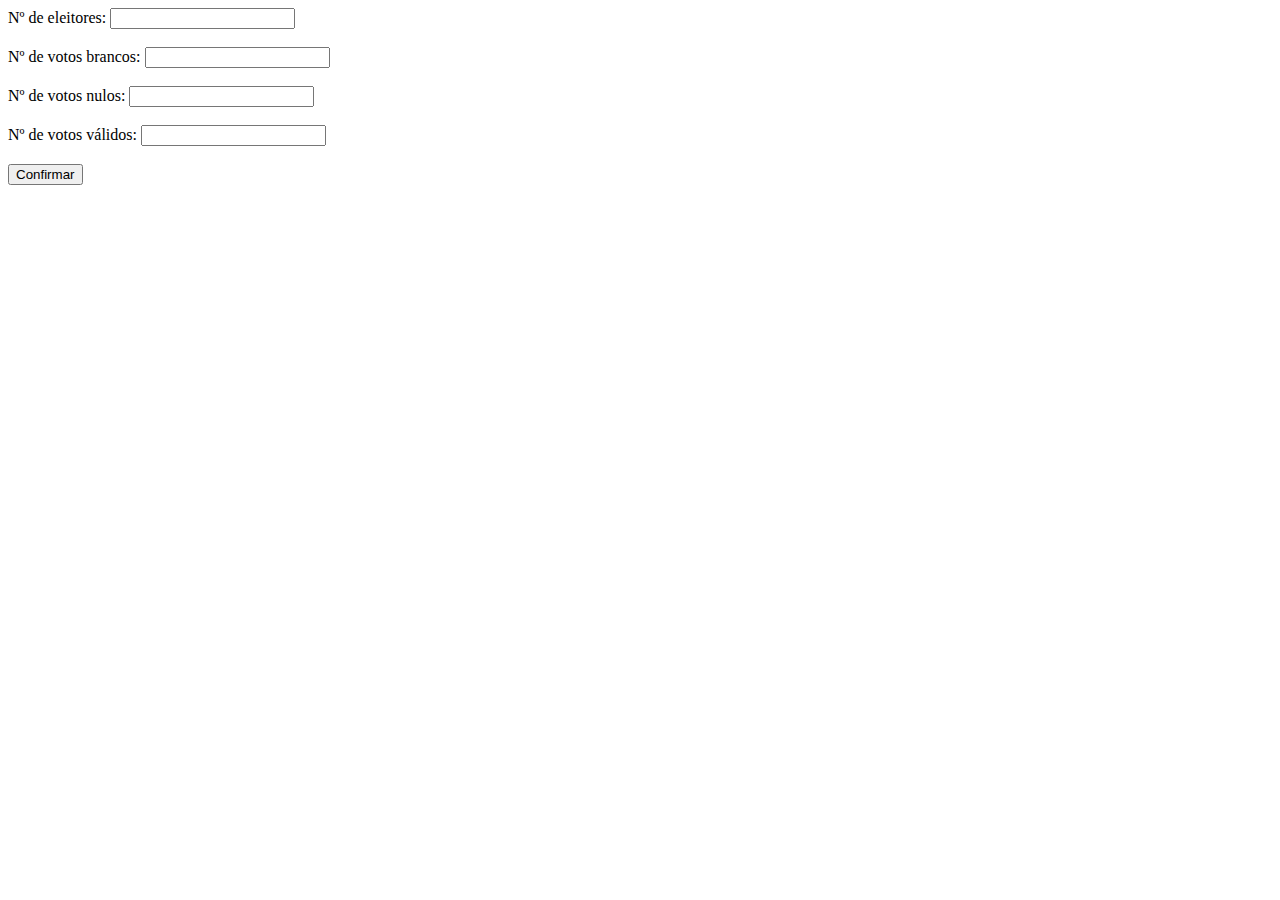
<file: EX_01/index.html>
<!DOCTYPE html>
<html lang="en">
<head>
    <meta charset="UTF-8">
    <meta http-equiv="X-UA-Compatible" content="IE=edge">
    <meta name="viewport" content="width=device-width, initial-scale=1.0">
    <title>EX_01</title>
</head>
<body>
    <form action="">
        <label for="num_eleitores">Nº de eleitores:</label>
        <input type="number" name="numero_eleitores" id="num_eleitores">
        <span id="t%"></span>
        <br><br>

        <label for="v_brancos">Nº de votos brancos:</label>
        <input type="number" name="numero_votos_brancos" id="v_brancos">
        <span id="b%"></span>
        <br><br>

        <label for="v_nulos">Nº de votos nulos:</label>
        <input type="number" name="numero_votos_nulos" id="v_nulos">
        <span id="n%"></span>
        <br><br>

        <label for="v_validos">Nº de votos válidos:</label>
        <input type="number" name="numero_votos_validos" id="v_validos">
        <span id="v%"></span>
        <br><br>

        <input type="button" value="Confirmar" id="conf">
    </form>

    <script src="index.js"></script>
</body>
</html>
</file>
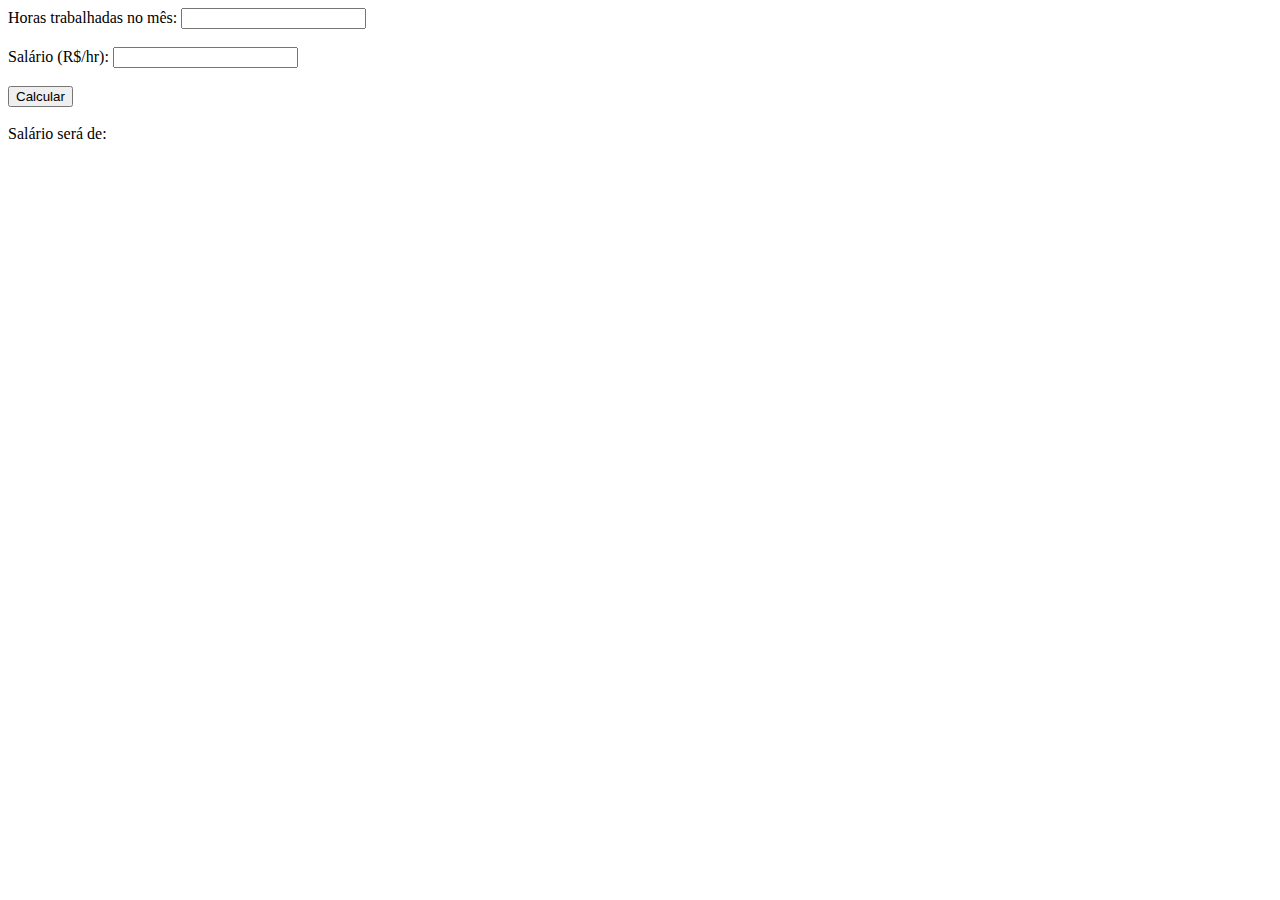
<file: EX_02/index.html>
<!DOCTYPE html>
<html lang="en">
<head>
    <meta charset="UTF-8">
    <meta http-equiv="X-UA-Compatible" content="IE=edge">
    <meta name="viewport" content="width=device-width, initial-scale=1.0">
    <title>EX_02</title>
</head>
<body>
    <form action="">
        <label for="hrs_trab">Horas trabalhadas no mês:</label>
        <input type="number" name="horas_trabalhadas" id="hrs_trab">
        <br><br>

        <label for="salario_hora">Salário (R$/hr):</label>
        <input type="number" name="salario_por_hora" id="salario_hora">
        <br><br>

        <input type="button" value="Calcular" id="conf">
        <br><br>

        <label>Salário será de:</label>
        <span id="valor"></span>
    </form>

    <script src="index.js"></script>
</body>
</html>
</file>
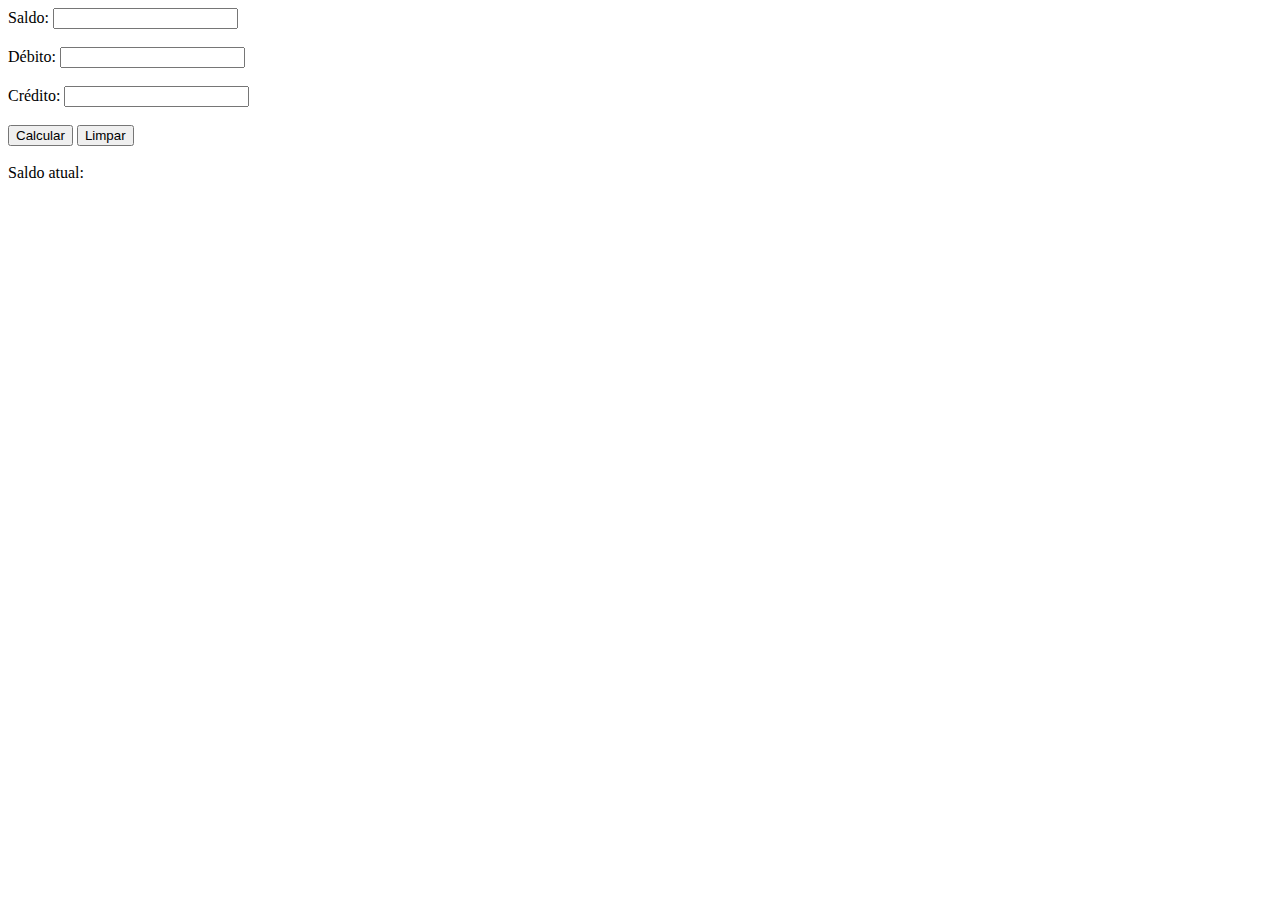
<file: EX_03/index.html>
<!DOCTYPE html>
<html lang="en">
<head>
    <meta charset="UTF-8">
    <meta http-equiv="X-UA-Compatible" content="IE=edge">
    <meta name="viewport" content="width=device-width, initial-scale=1.0">
    <title>EX_03</title>
</head>
<body>
    <form action="">
        <label for="saldo">Saldo:</label>
        <input type="number" name="Saldo" id="saldo">
        <br><br>

        <label for="debito">Débito:</label>
        <input type="number" name="Debito" id="debito">
        <br><br>

        <label for="credito">Crédito:</label>
        <input type="number" name="Credito" id="credito">
        <br><br>

        <input type="button" value="Calcular" id="conf"> <input type="reset" value="Limpar" id="limpar">
        <br><br>

        <label>Saldo atual:</label>
        <span id="valor"></span>
        <p id="situacao"></p>
    </form>

    <script src="index.js"></script>
</body>
</html>
</file>
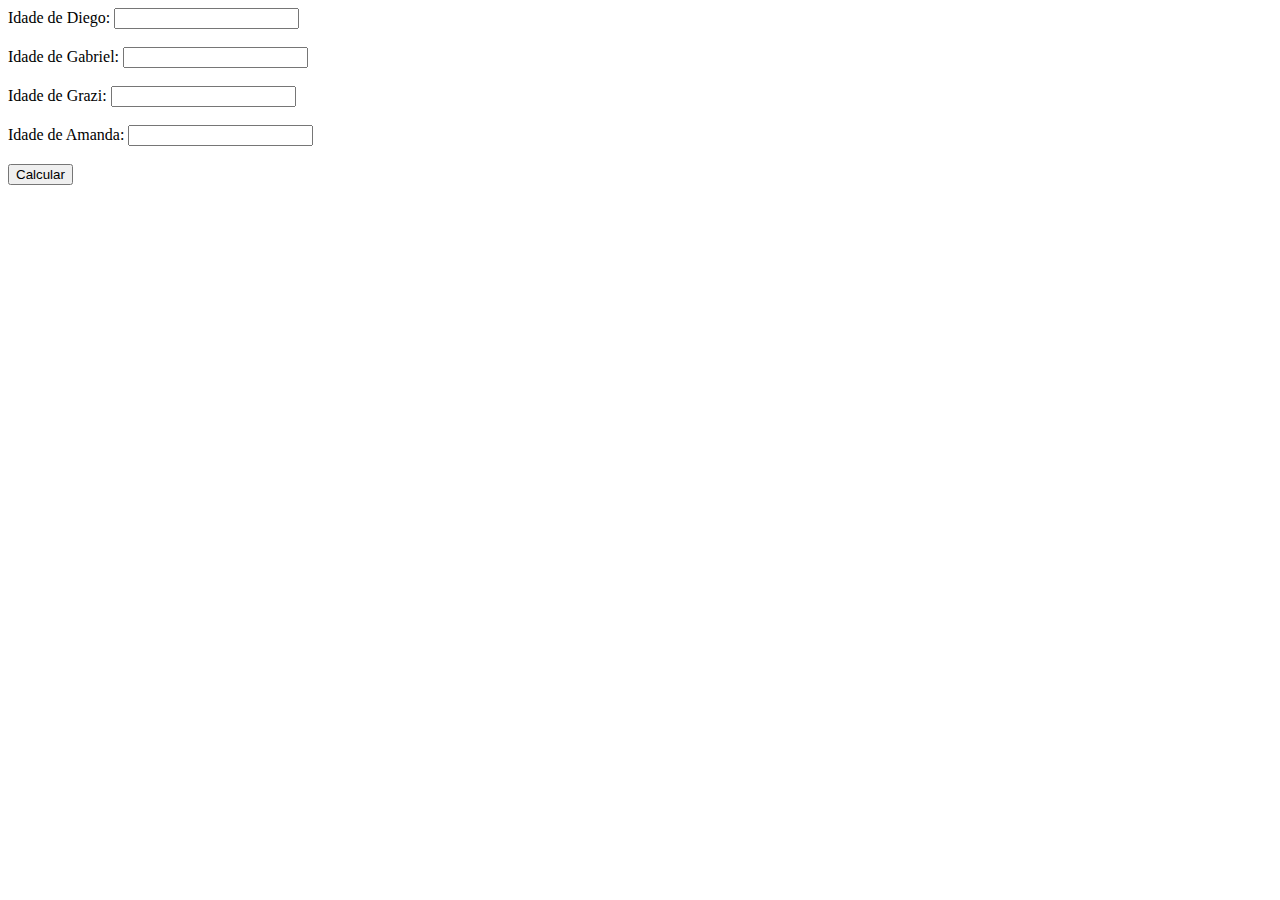
<file: EX_04/index.html>
<!DOCTYPE html>
<html lang="en">
<head>
    <meta charset="UTF-8">
    <meta http-equiv="X-UA-Compatible" content="IE=edge">
    <meta name="viewport" content="width=device-width, initial-scale=1.0">
    <title>EX_04</title>
</head>
<body>
    <form action="">
        <label for="idade_d">Idade de Diego:</label>
        <input type="number" name="Idade_Diego" id="idade_d">
        <br><br>

        <label for="idade_gab">Idade de Gabriel:</label>
        <input type="number" name="Idade_Gabriel" id="idade_gab">
        <br><br>

        <label for="idade_gra">Idade de Grazi:</label>
        <input type="number" name="Idade_Grazi" id="idade_gra">
        <br><br>
        
        <label for="idade_a">Idade de Amanda:</label>
        <input type="number" name="Idade_Amanda" id="idade_a">
        <br><br>

        <input type="button" value="Calcular" id="conf">
        <br><br>

        <p id="soma"></p>
        <p id="multi"></p>
    </form>

    <script src="index.js"></script>
</body>
</html>
</file>
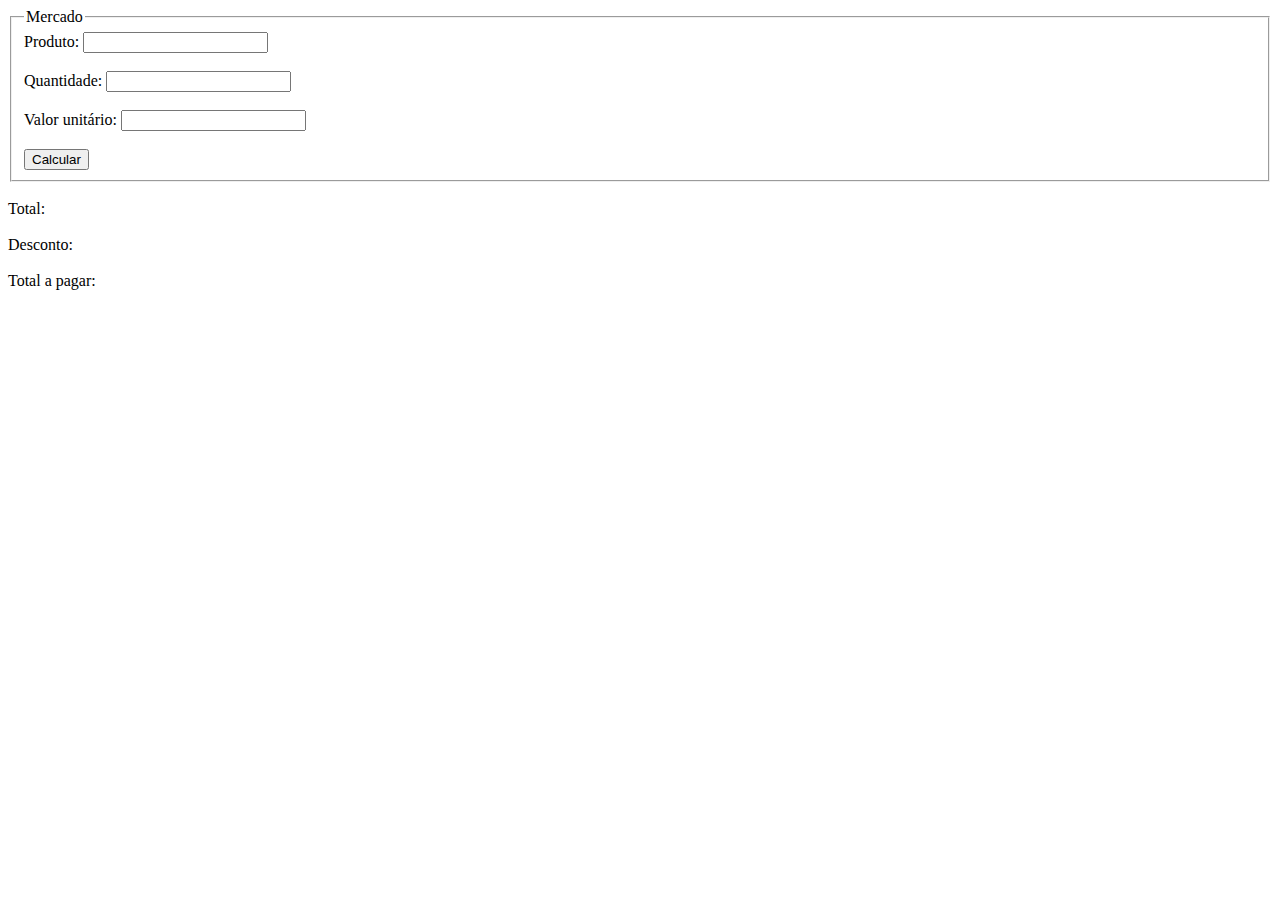
<file: EX_05/index.html>
<!DOCTYPE html>
<html lang="en">
<head>
    <meta charset="UTF-8">
    <meta http-equiv="X-UA-Compatible" content="IE=edge">
    <meta name="viewport" content="width=device-width, initial-scale=1.0">
    <title>EX_05</title>
</head>
<body>
    <form action="">
        <fieldset>
            <legend>Mercado</legend>
            <label for="prod">Produto:</label>
            <input type="text" name="Produto" id="prod">
            <br><br>

            <label for="quant">Quantidade:</label>
            <input type="number" name="Quantidade" id="quant">
            <br><br>

            <label for="valor_unit">Valor unitário:</label>
            <input type="number" name="Valor_Unitario" id="valor_unit">
            <br><br>

            <input type="button" value="Calcular" id="conf">
            <br>
        </fieldset>

        <br>
        <label>Total:</label>
        <span id="total"></span>
        <br><br>

        <label>Desconto:</label>
        <span id="desc"></span>
        <br><br>

        <label>Total a pagar:</label>
        <span id="pagar"></span>
        <br><br>
    </form>

    <script src="index.js"></script>
</body>
</html>
</file>
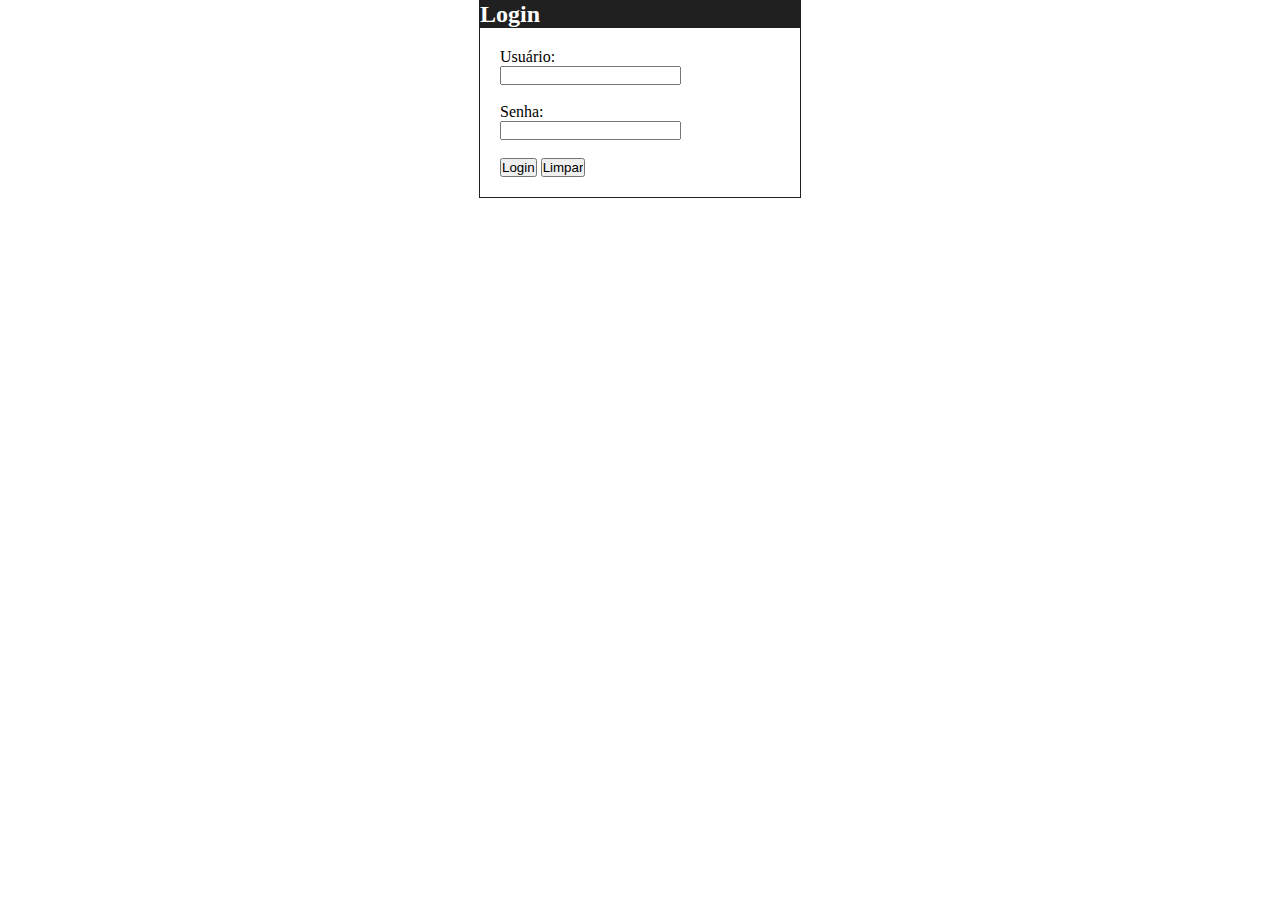
<file: EX_06/index.html>
<!DOCTYPE html>
<html lang="en">
<head>
    <meta charset="UTF-8">
    <meta http-equiv="X-UA-Compatible" content="IE=edge">
    <meta name="viewport" content="width=device-width, initial-scale=1.0">
    <title>EX_06</title>
    <link rel="stylesheet" href="index.css">
</head>
<body>
    <form action="">
        <div>
            <header>
                <h2>Login</h2>
            </header>

            <main>
                <label for="user">Usuário:</label>
                <br>
                <input type="text" name="Usuario" id="user">
                <p class="msg" id="msg_user"></p><br>

                <label for="senha">Senha:</label>
                <br>
                <input type="password" name="Senha" id="senha">
                <p class="msg" id="msg_senha"></p><br>

                <p id="acessar">Acesso permitido</p>

                <input type="button" value="Login" id="conf">
                <input type="reset" value="Limpar" id="limpar">
                <br>
            </main>
        </div>
    </form>

    <script src="index.js"></script>
</body>
</html>
</file>
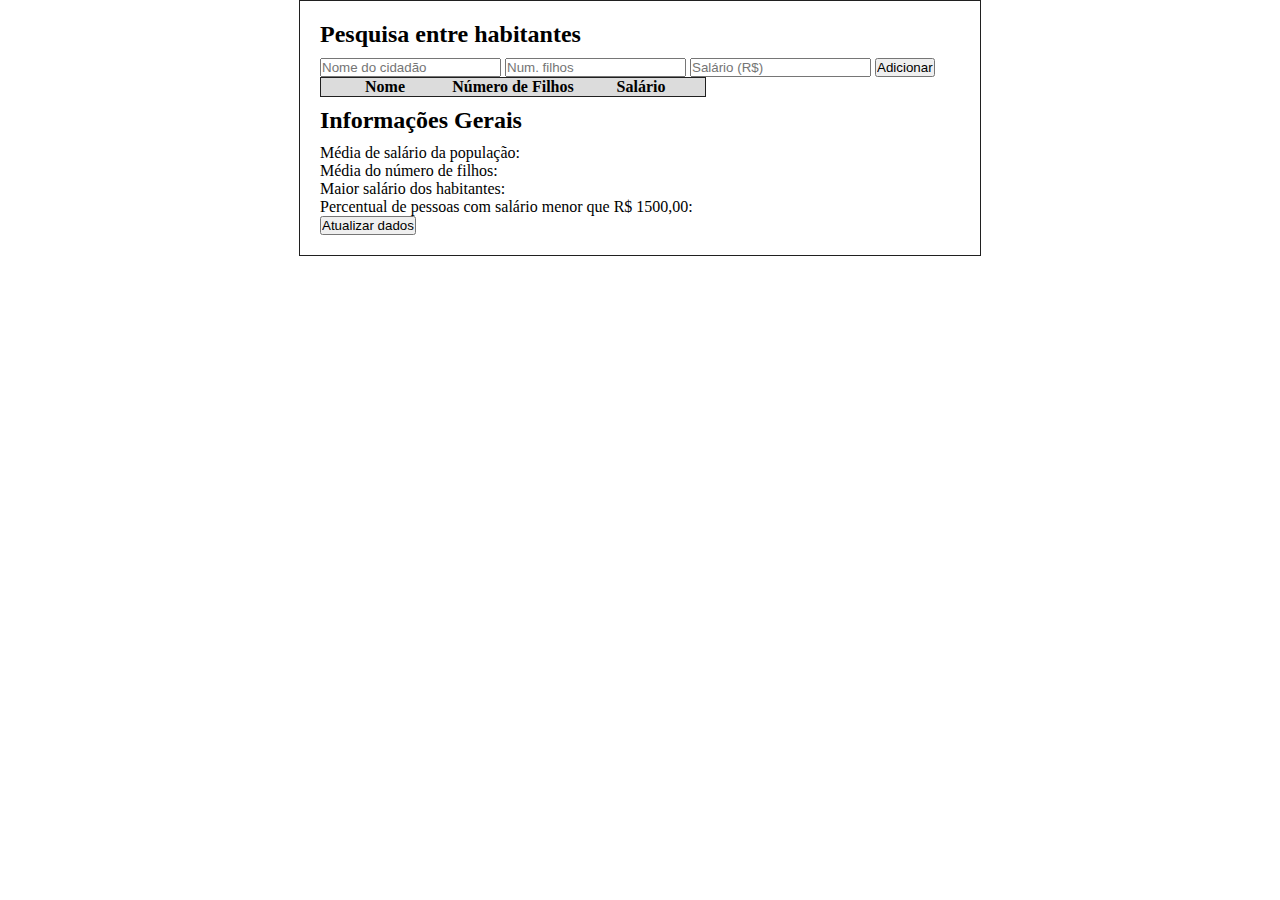
<file: EX_07/index.html>
<!DOCTYPE html>
<html lang="en">
<head>
    <meta charset="UTF-8">
    <meta http-equiv="X-UA-Compatible" content="IE=edge">
    <meta name="viewport" content="width=device-width, initial-scale=1.0">
    <title>EX_07</title>
    <link rel="stylesheet" href="index.css">
</head>
<body>
    <form action="">
        <div>
            <h2>Pesquisa entre habitantes</h2>
            
            <input type="text" name="Nome" id="nome" placeholder="Nome do cidadão">
            <input type="number" name="Filhos" id="filhos" placeholder="Num. filhos">
            <input type="number" name="Salario" id="salario" placeholder="Salário (R$)">
            <input type="button" value="Adicionar" id="conf">

            <table>
                <tr>
                    <th>Nome</th>
                    <th>Número de Filhos</th>
                    <th>Salário</th>
                </tr>
            </table>

            <h2>Informações Gerais</h2>

            <p>Média de salário da população: <span id="media_sal"></span></p>
            <p>Média do número de filhos: <span id="media_filhos"></span></p>
            <p>Maior salário dos habitantes: <span id="maior_sal"></span></p>
            <p>Percentual de pessoas com salário menor que R$ 1500,00: <span id="porc"></span></p>

            <input type="button" value="Atualizar dados" id="att">
            <br>
        </div>
    </form>

    <script src="index.js"></script>
</body>
</html>
</file>
<file: EX_06/index.css>
*{
    margin: 0;
    padding: 0;
}

div{
    margin: 0 auto;
    padding: 0;
    width: 25vw;
    border: 1px solid #202020;
}

header{
    padding: 0;
    background-color: #202020;
    color: white;
    height: 20%;
}

main{
    padding: 20px;
}

.msg{
    color: red;
}

#acessar{
    color: green;
    display: none;
}
</file>
<file: EX_07/index.css>
*{
    margin: 0;
    padding: 0;
}

div{
    margin: 0 auto;
    padding: 10px 20px 20px 20px;
    width: 50vw;
    border: 1px solid #202020;
}

h2{
    margin: 10px 0;
}

table{
    border: 1px solid #202020;
    border-collapse: collapse;
    text-align: center;
}

th{
    background-color: gainsboro;
    width: 10vw;
}
</file>
